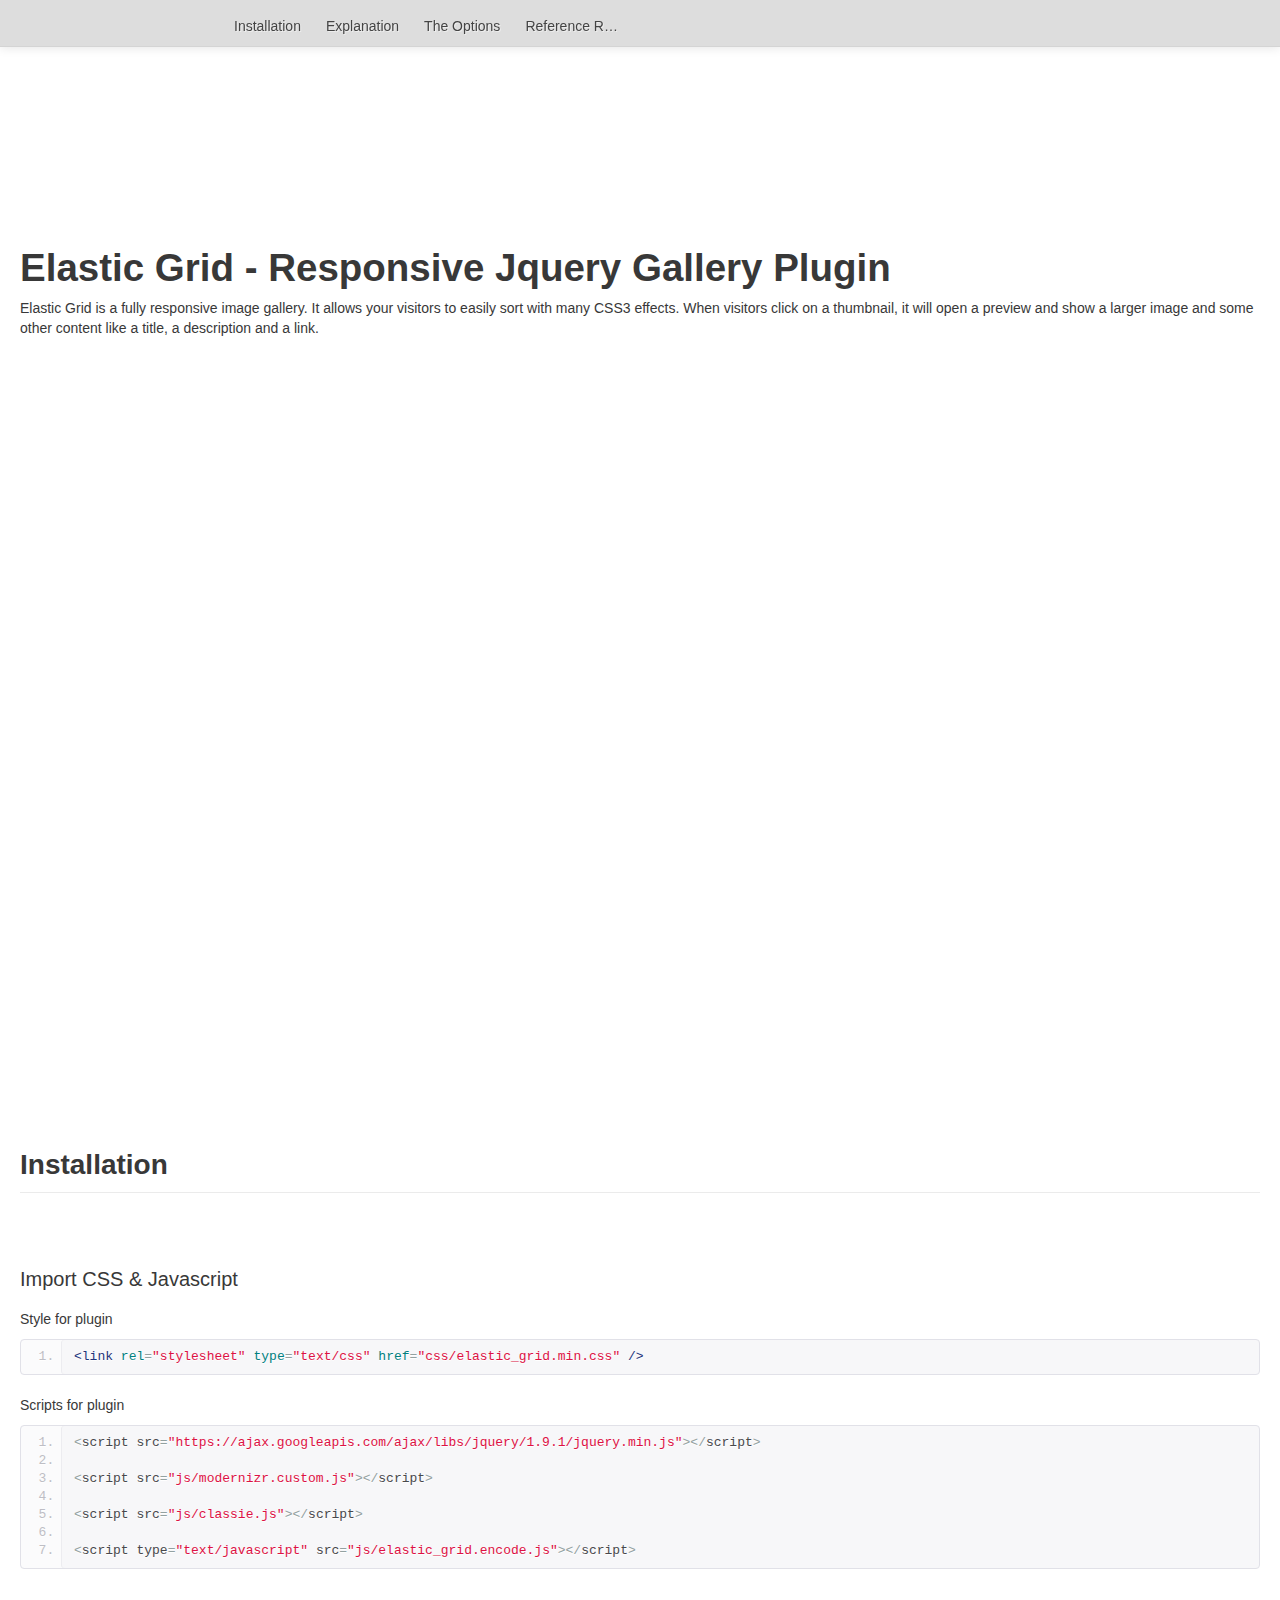
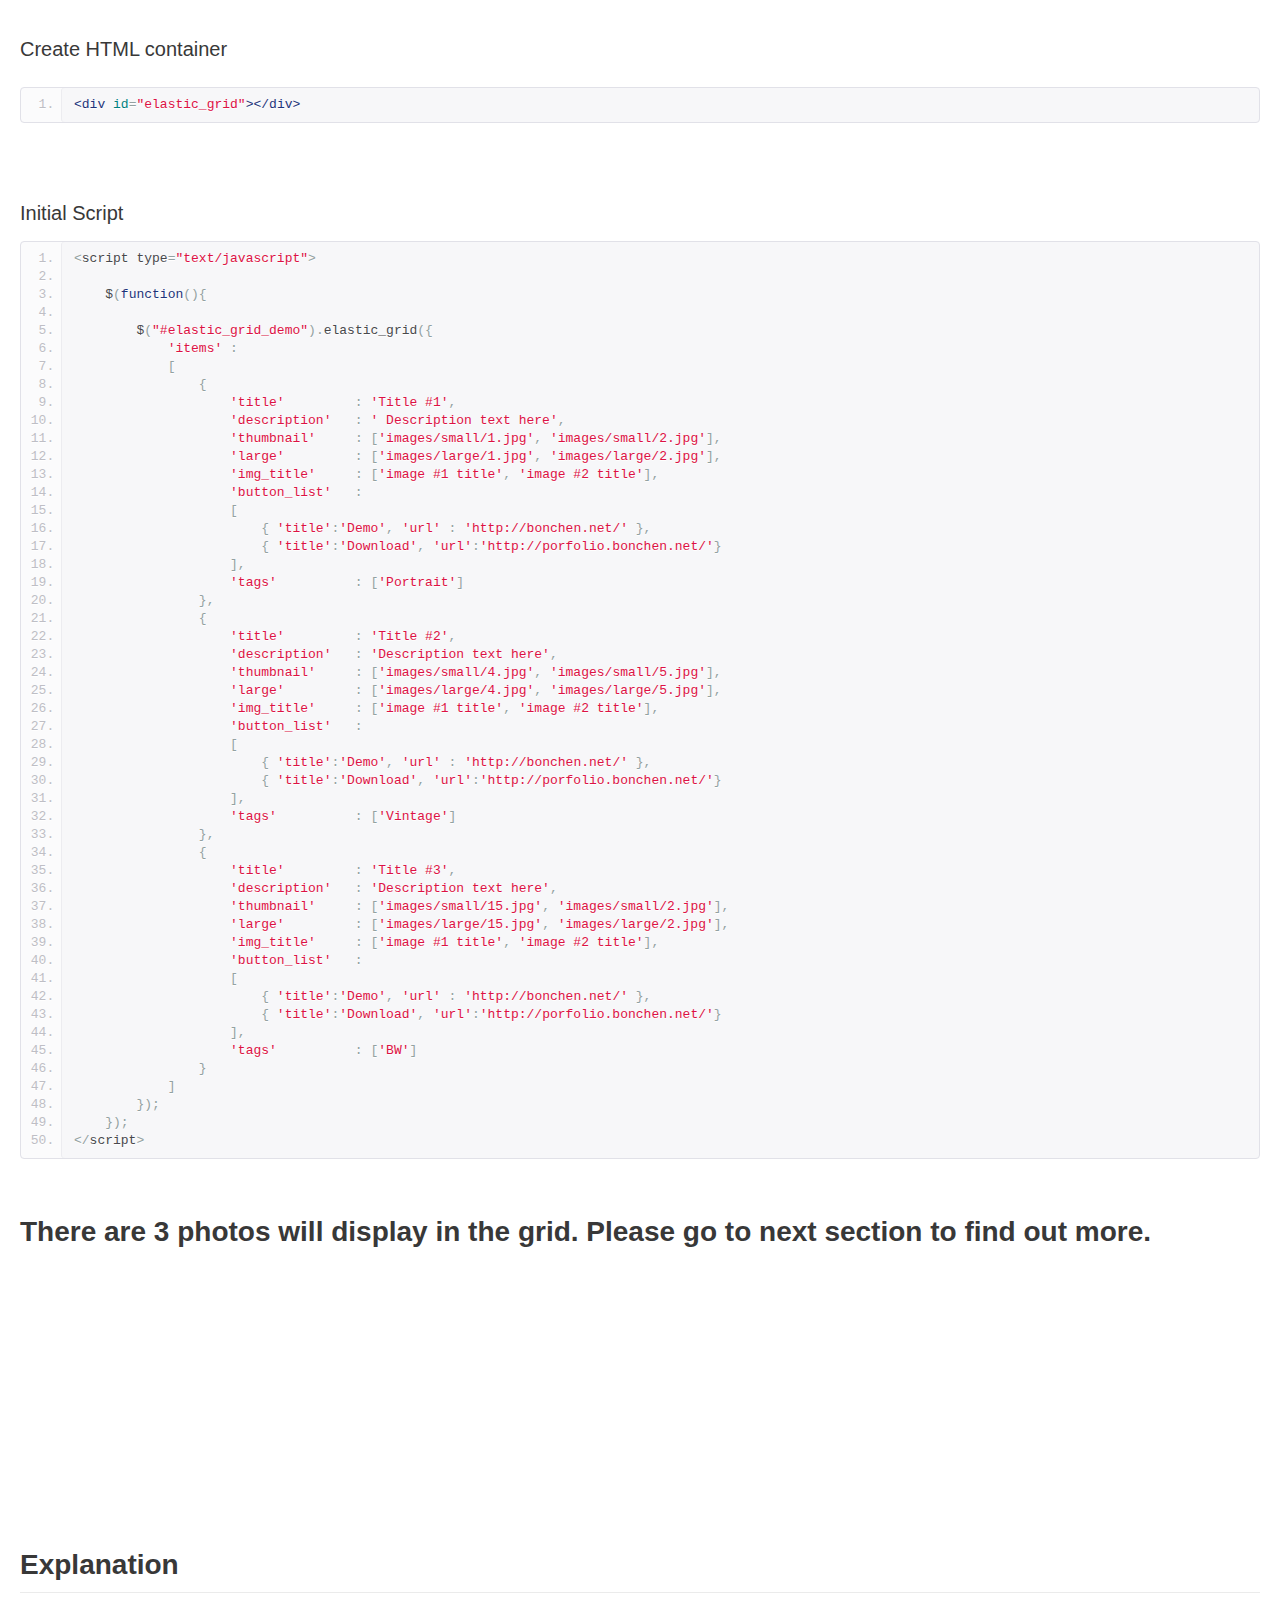
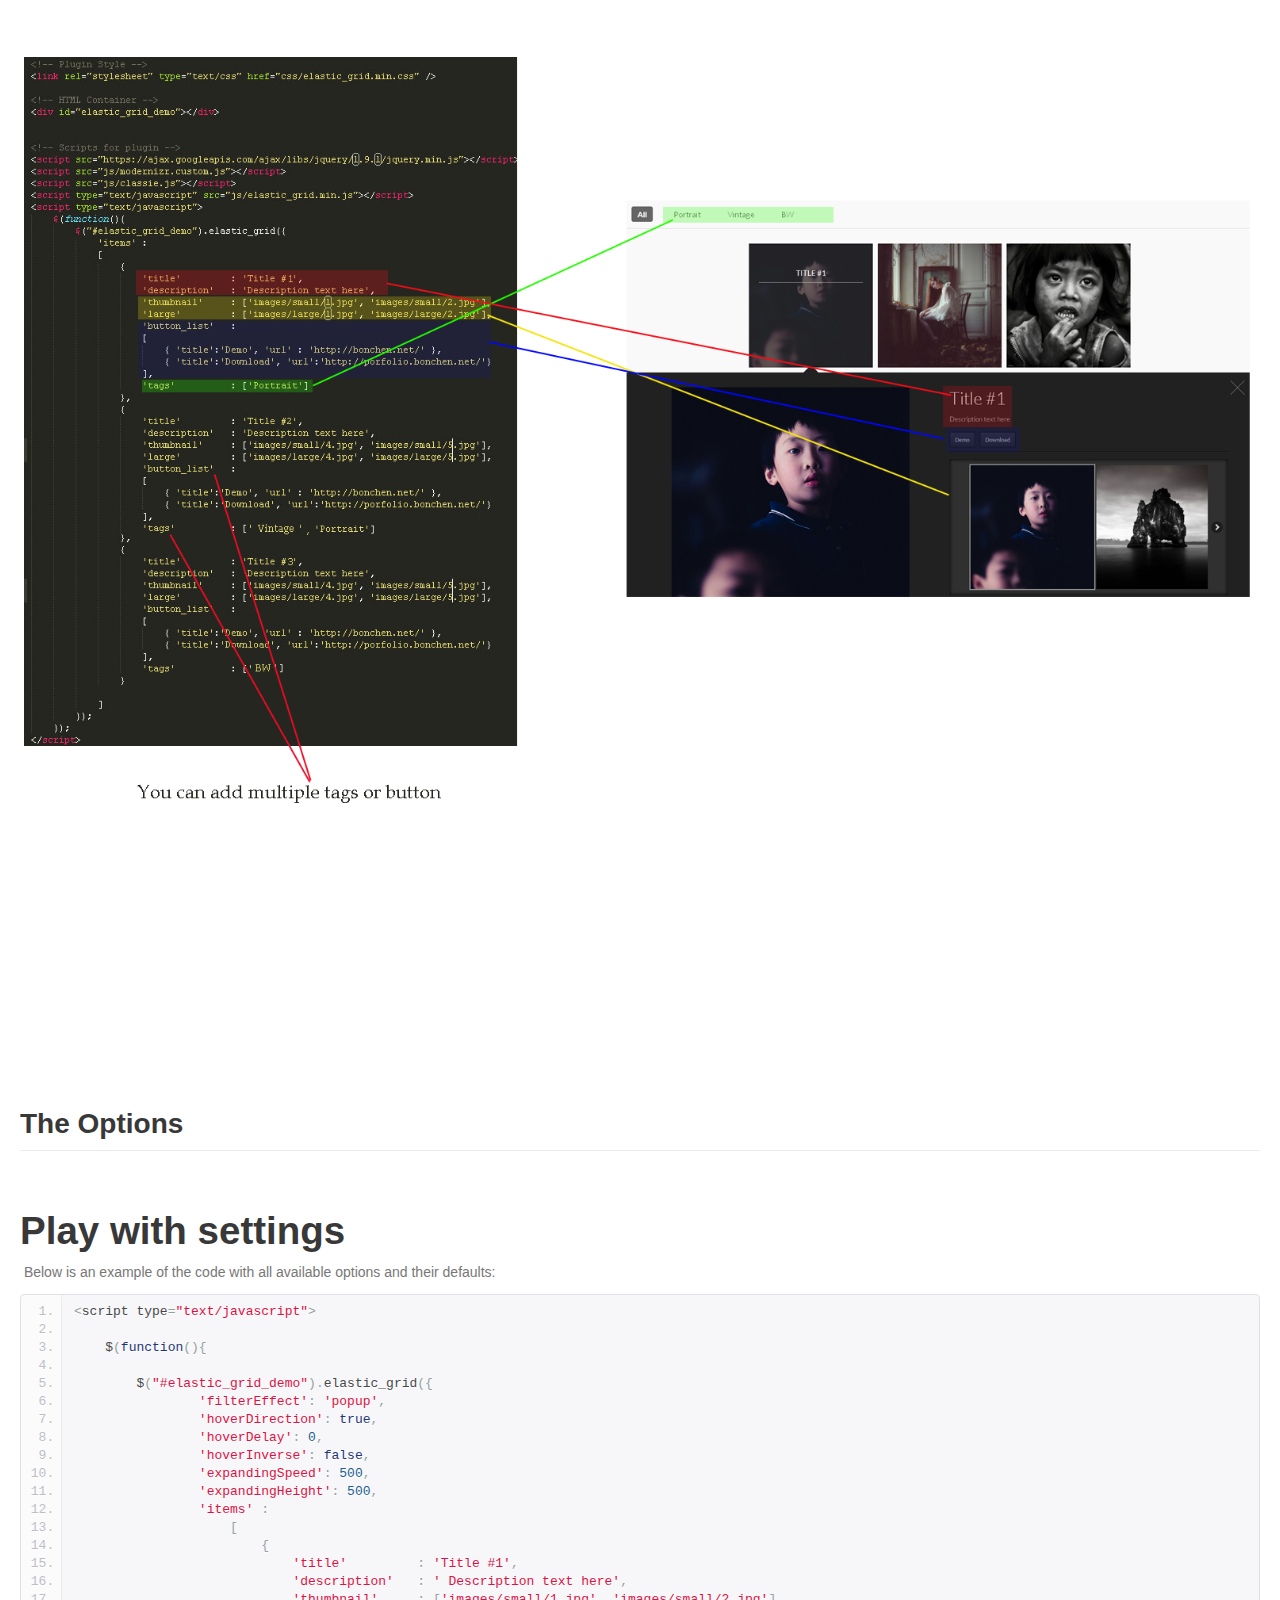
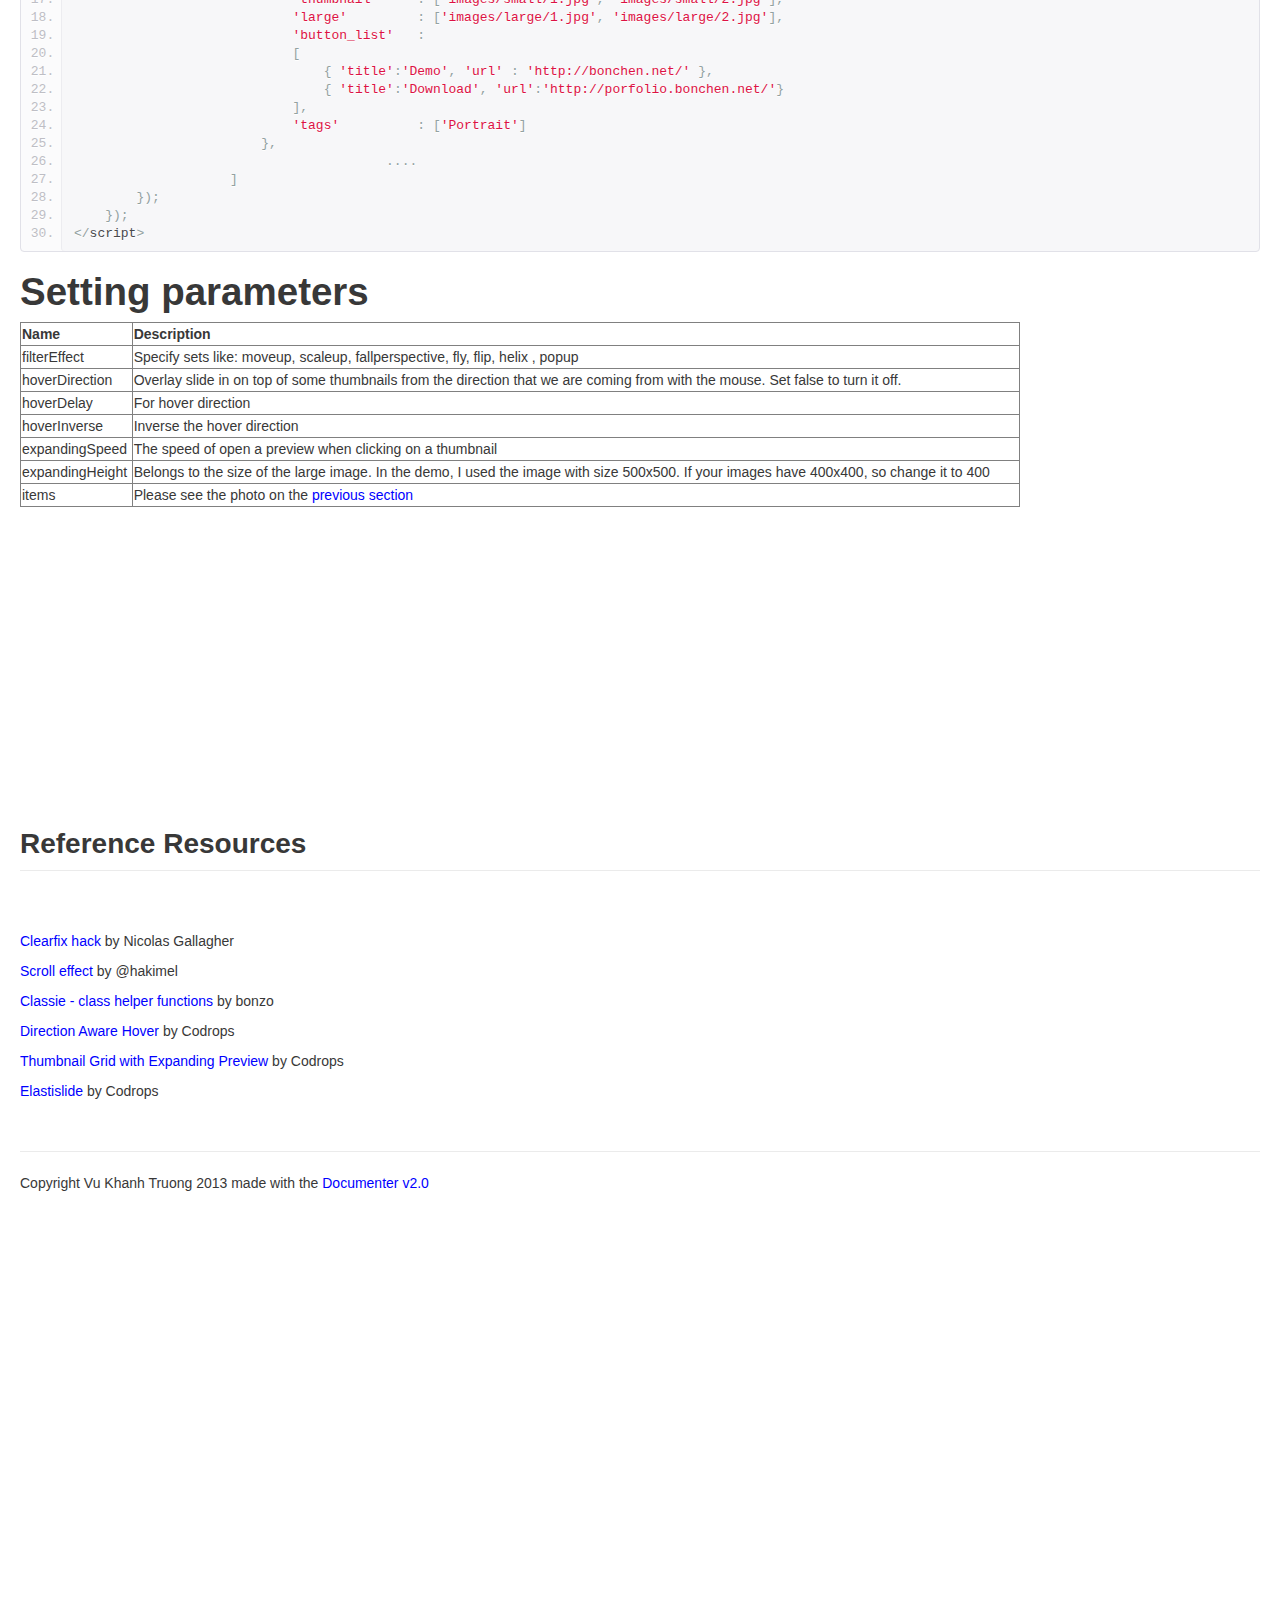
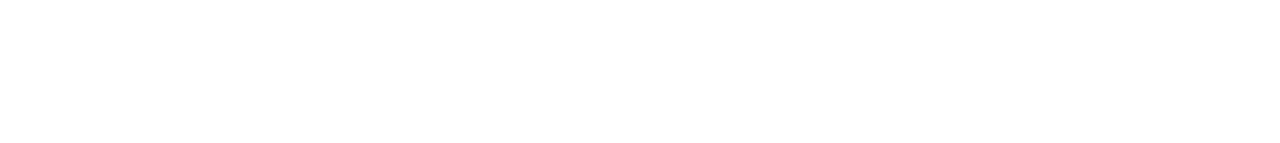
<file: documentation/index.html>
<!DOCTYPE html>
<html lang="en">
    <head>
    <meta charset="utf-8">
	<title>Elastic Grid - Responsive Jquery Gallery Plugin</title>
 	<meta name="description" content="Elastic Grid | Responsive Jquery Gallery Plugin">
	<meta name="author" content="Vu Khanh Truong">
	<meta name="copyright" content="Vu Khanh Truong">
	<meta name="generator" content="Documenter v2.0 http://rxa.li/documenter">
	<meta name="date" content="2013-09-09T00:00:00+02:00">

    <meta name="viewport" content="width=device-width, initial-scale=1.0, maximum-scale=1.0, minimum-scale=1.0">

    <link href="assets/css/bootstrap.css" rel="stylesheet">
    <link href="assets/js/google-code-prettify/prettify.css" rel="stylesheet">
    <link href="assets/css/bootstrap-responsive.css" rel="stylesheet">
    <link href="assets/css/documenter_style.css" rel="stylesheet">
    <!-- Le HTML5 shim, for IE6-8 support of HTML5 elements -->
    <!--[if lt IE 9]>
      <script src="//html5shim.googlecode.com/svn/trunk/html5.js"></script>
    <![endif]-->



	<style>
		html, body{background-color:#FFFFFF;color:#383838;}
		h1,h2,h3,h4,h5,h6{color:#383838;}
		section table{background-color:#FFFFFF;}
		::-moz-selection{background:#444444;color:#DDDDDD;}
		::selection{background:#444444;color:#DDDDDD;}
		a.brand{background-image:url();}
		a, a:hover, a:active{color:#0000FF;}
		hr{border-top:1px solid #EBEBEB;border-bottom:1px solid #FFFFFF;}
		div.navbar-inner, .navbar .nav li ul{background:#DDDDDD;color:#222222;}
		a.btn-navbar{background:#DDDDDD;color:#222222;}
		.navbar .nav li a{color:#222222;text-shadow:1px 1px 0px #EEEEEE;}
		.navbar .nav li a:hover, .navbar .nav li.active a{text-shadow:none;}
		div.navbar-inner ul{}
		.marketing-byline{color:#FFFFFF;}
		.navbar .nav > li a{color:#444444;}
		.navbar .nav > li a:hover, a.btn-navbar:hover{background:#444444;color:#DDDDDD;}
		.navbar .nav .active > a, .navbar .nav .active > a:hover, a.btn-navbar:active{background-color:#444444;color:#DDDDDD;}
		.navbar .nav li ul li a:hover{background:#444444;color:#DDDDDD;}
		.navbar .nav li ul li a:active{background:#444444;color:#DDDDDD;}
		.btn-primary {
			  background-image: -moz-linear-gradient(top, #0088CC, #0044CC);
			  background-image: -ms-linear-gradient(top, #0088CC, #0044CC);
			  background-image: -webkit-gradient(linear, 0 0, 0 0088CC%, from(#DDDDDD), to(#0044CC));
			  background-image: -webkit-linear-gradient(top, #0088CC, #0044CC);
			  background-image: -o-linear-gradient(top, #0088CC, #0044CC);
			  background-image: linear-gradient(top, #0088CC, #0044CC);
			  filter: progid:DXImageTransform.Microsoft.gradient(startColorstr='#0088CC', endColorstr='#0044CC', GradientType=0);
			  border-color: #0044CC #0044CC #bfbfbf;
			  color:#FFFFFF;
		}
		.btn-primary:hover,
		.btn-primary:active,
		.btn-primary.active,
		.btn-primary.disabled,
		.btn-primary[disabled] {
		  background-color: #0044CC;
		}
		#documenter_copyright{display:block !important;visibility:visible !important;}
	</style>



    </head>

<body class="documenter-project-elastic-grid" data-spy="scroll" id="top">

<!-- Documentation Navbar -->

<div class="navbar navbar-fixed-top">
	<div class="navbar-inner">
		<div class="container-fluid">
			<a class="btn btn-navbar" data-toggle="collapse" data-target=".nav-collapse"> <span class="icon-bar"></span> <span class="icon-bar"></span> <span class="icon-bar"></span> </a>
			<a class="brand" href="#">Elastic Grid - Responsive Jquery Gallery Plugin</a>
			<div class="nav-collapse">
			<ul class="nav">

			<li><a href="#installation" title="Installation">Installation</a></li>
			<li><a href="#explanation" title="Explanation">Explanation</a></li>
			<li><a href="#the_options" title="The Options">The Options</a></li>
			<li><a href="#reference_resources" title="Reference Resources">Reference Resources</a></li>

			</ul>
			</div>
		</div>
	</div>
</div> <!-- End of Navbar -->

<!-- Main Container Beginning -->

<div class="container-fluid" id="documenter_content">

	<div id="documenter-cover">
	<div class="masthead">
	    <h1>Elastic Grid - Responsive Jquery Gallery Plugin</h1>
		<p>Elastic Grid is a fully responsive image gallery. It allows your visitors to easily sort with many CSS3 effects. When visitors click on a thumbnail, it will open a preview and show a larger image and some other content like a title, a description and a link.</p>
	    <ul class="marketing-byline">

			<li>latest update: 09/9/2013</li>
			<li>by: Vu Khanh Truong</li>
			<li><a href=""></a></li>
		</ul>
<!-- 	    <p class="download-info">

		</p>
 -->
	</div> <!-- masthead -->
<!--
   <div id="intro">
    <p class="highlight hero-unit"></p>
   </div>  --><!-- intro -->

	</div>

  <section id="installation">
	<div class="page-header"><h3>Installation</h3><hr class="notop"></div>
<h1>
	<span style="color: rgb(56, 56, 56); font-family: Arial, verdana, arial, sans-serif; font-size: 20px; font-weight: 100;">Import CSS &amp; Javascript</span></h1>
<p>
	Style for plugin</p>
<pre class="prettyprint lang-css linenums">
&lt;link rel=&quot;stylesheet&quot; type=&quot;text/css&quot; href=&quot;css/elastic_grid.min.css&quot; /&gt;</pre>
<p>
	Scripts for plugin</p>
<pre class="prettyprint lang-js linenums">
&lt;script src=&quot;https://ajax.googleapis.com/ajax/libs/jquery/1.9.1/jquery.min.js&quot;&gt;&lt;/script&gt;

&lt;script src=&quot;js/modernizr.custom.js&quot;&gt;&lt;/script&gt;

&lt;script src=&quot;js/classie.js&quot;&gt;&lt;/script&gt;

&lt;script type=&quot;text/javascript&quot; src=&quot;js/elastic_grid.encode.js&quot;&gt;&lt;/script&gt;</pre>
<div>
	&nbsp;</div>
<div>
	&nbsp;</div>
<h1 style="margin: 0px 0px 18px; padding: 0px; border: 0px; outline: 0px; font-weight: 100; font-size: 20px; font-family: Arial, verdana, arial, sans-serif; vertical-align: baseline; color: rgb(56, 56, 56);">
	Create HTML container</h1>
<pre class="prettyprint lang-html linenums">
&lt;div id=&quot;elastic_grid&quot;&gt;&lt;/div&gt;</pre>
<p>
	&nbsp;</p>
<p>
	&nbsp;</p>
<p style="margin: 0px 0px 18px; padding: 0px; border: 0px; outline: 0px; font-weight: 100; font-size: 20px; font-family: Arial, verdana, arial, sans-serif; vertical-align: baseline; color: rgb(56, 56, 56);">
	Initial Script</p>
<pre class="prettyprint lang-js linenums">
&lt;script type=&quot;text/javascript&quot;&gt;

    $(function(){

        $(&quot;#elastic_grid_demo&quot;).elastic_grid({
            &#39;items&#39; :
            [
                {
                    &#39;title&#39;         : &#39;Title #1&#39;,
                    &#39;description&#39;   : &#39; Description text here&#39;,
                    &#39;thumbnail&#39;     : [&#39;images/small/1.jpg&#39;, &#39;images/small/2.jpg&#39;],
                    &#39;large&#39;         : [&#39;images/large/1.jpg&#39;, &#39;images/large/2.jpg&#39;],
                    &#39;img_title&#39;     : [&#39;image #1 title&#39;, &#39;image #2 title&#39;],
                    &#39;button_list&#39;   :
                    [
                        { &#39;title&#39;:&#39;Demo&#39;, &#39;url&#39; : &#39;http://bonchen.net/&#39; },
                        { &#39;title&#39;:&#39;Download&#39;, &#39;url&#39;:&#39;http://porfolio.bonchen.net/&#39;}
                    ],
                    &#39;tags&#39;          : [&#39;Portrait&#39;]
                },
                {
                    &#39;title&#39;         : &#39;Title #2&#39;,
                    &#39;description&#39;   : &#39;Description text here&#39;,
                    &#39;thumbnail&#39;     : [&#39;images/small/4.jpg&#39;, &#39;images/small/5.jpg&#39;],
                    &#39;large&#39;         : [&#39;images/large/4.jpg&#39;, &#39;images/large/5.jpg&#39;],
                    &#39;img_title&#39;     : [&#39;image #1 title&#39;, &#39;image #2 title&#39;],
                    &#39;button_list&#39;   :
                    [
                        { &#39;title&#39;:&#39;Demo&#39;, &#39;url&#39; : &#39;http://bonchen.net/&#39; },
                        { &#39;title&#39;:&#39;Download&#39;, &#39;url&#39;:&#39;http://porfolio.bonchen.net/&#39;}
                    ],
                    &#39;tags&#39;          : [&#39;Vintage&#39;]
                },
                {
                    &#39;title&#39;         : &#39;Title #3&#39;,
                    &#39;description&#39;   : &#39;Description text here&#39;,
                    &#39;thumbnail&#39;     : [&#39;images/small/15.jpg&#39;, &#39;images/small/2.jpg&#39;],
                    &#39;large&#39;         : [&#39;images/large/15.jpg&#39;, &#39;images/large/2.jpg&#39;],
                    &#39;img_title&#39;     : [&#39;image #1 title&#39;, &#39;image #2 title&#39;],
                    &#39;button_list&#39;   :
                    [
                        { &#39;title&#39;:&#39;Demo&#39;, &#39;url&#39; : &#39;http://bonchen.net/&#39; },
                        { &#39;title&#39;:&#39;Download&#39;, &#39;url&#39;:&#39;http://porfolio.bonchen.net/&#39;}
                    ],
                    &#39;tags&#39;          : [&#39;BW&#39;]
                }
            ]
        });
    });
&lt;/script&gt;</pre>
<h3>
	There are 3 photos will display in the grid. Please go to next section to find out more.</h3>
</section>
<section id="explanation">
	<div class="page-header"><h3>Explanation</h3><hr class="notop"></div>
<p>
	<img alt="" src="assets/images/explanation.png"></p>
</section>
<section id="the_options">
	<div class="page-header"><h3>The Options</h3><hr class="notop"></div>
<h1>
	Play with settings</h1>
<p>
	<span style="color: rgb(119, 119, 119); font-family: Helvetica, Arial, Helvetica, sans-serif; font-size: 14px; line-height: 22.390625px;">&nbsp;Below is an example of the code with all available options and their defaults:</span></p>
<pre class="prettyprint lang-js linenums">
&lt;script type=&quot;text/javascript&quot;&gt;

    $(function(){

        $(&quot;#elastic_grid_demo&quot;).elastic_grid({
	        &#39;filterEffect&#39;: &#39;popup&#39;,
	        &#39;hoverDirection&#39;: true,
	        &#39;hoverDelay&#39;: 0,
	        &#39;hoverInverse&#39;: false,
	        &#39;expandingSpeed&#39;: 500,
	        &#39;expandingHeight&#39;: 500,
                &#39;items&#39; :
	            [
	                {
	                    &#39;title&#39;         : &#39;Title #1&#39;,
	                    &#39;description&#39;   : &#39; Description text here&#39;,
	                    &#39;thumbnail&#39;     : [&#39;images/small/1.jpg&#39;, &#39;images/small/2.jpg&#39;],
	                    &#39;large&#39;         : [&#39;images/large/1.jpg&#39;, &#39;images/large/2.jpg&#39;],
	                    &#39;button_list&#39;   :
	                    [
	                        { &#39;title&#39;:&#39;Demo&#39;, &#39;url&#39; : &#39;http://bonchen.net/&#39; },
	                        { &#39;title&#39;:&#39;Download&#39;, &#39;url&#39;:&#39;http://porfolio.bonchen.net/&#39;}
	                    ],
	                    &#39;tags&#39;          : [&#39;Portrait&#39;]
	                },
					....
	            ]
        });
    });
&lt;/script&gt;</pre>

<h1>
	Setting parameters</h1>
<table border="1" cellpadding="1" cellspacing="1" style="width: 1000px;">
	<tbody>
		<tr>
			<td>
				<strong>Name</strong></td>
			<td>
				<strong>Description</strong></td>
		</tr>
		<tr>
			<td>
				filterEffect</td>
			<td>
				Specify sets like:&nbsp;moveup, scaleup, fallperspective, fly, flip, helix , popup</td>
		</tr>
		<tr>
			<td>
				hoverDirection</td>
			<td>
				Overlay slide in on top of some thumbnails from the direction that we are coming from with the mouse. Set false to turn it off.</td>
		</tr>
		<tr>
			<td>
				hoverDelay</td>
			<td>
				For hover direction</td>
		</tr>
		<tr>
			<td>
				hoverInverse</td>
			<td>
				Inverse the hover direction</td>
		</tr>
		<tr>
			<td>
				expandingSpeed</td>
			<td>
				The speed of open a preview when clicking on a thumbnail</td>
		</tr>
		<tr>
			<td>
				expandingHeight</td>
			<td>
				Belongs to the size of the large image. In the demo, I used the image with size 500x500. If your images have 400x400, so change it to 400</td>
		</tr>
		<tr>
			<td>
				items</td>
			<td>
				Please see the photo on the <a href="#explanation" title="Explanation">previous section</a></td>
		</tr>
	</tbody>
</table>
<p>
	&nbsp;</p>
</section>
<section id="reference_resources">
	<div class="page-header"><h3>Reference Resources</h3><hr class="notop"></div>
<p>
	<a href="http://nicolasgallagher.com/micro-clearfix-hack/">Clearfix hack</a> by Nicolas Gallagher</p>
<p>	<a href="http://lab.hakim.se/scroll-effects/">Scroll effect </a>by @hakimel</p>
<p>	<a href="https://github.com/ded/bonzo">Classie - class helper functions </a>by bonzo</p>
<p>
	<a href="http://tympanus.net/codrops/2012/04/09/direction-aware-hover-effect-with-css3-and-jquery/">Direction Aware Hover</a> by Codrops</p>
<p>
	<a href="http://tympanus.net/codrops/2013/03/19/thumbnail-grid-with-expanding-preview/">Thumbnail Grid with Expanding Preview</a> by Codrops</p>
<p>
	<a href="http://tympanus.net/codrops/2011/09/12/elastislide-responsive-carousel/">Elastislide</a> by Codrops</p>
<p>
	&nbsp;</p>
</section>



    <hr />

<footer>
    <p>Copyright Vu Khanh Truong 2013 made with the <a href="http://rxa.li/documenter">Documenter v2.0</a></p>
</footer>

</div><!-- /container -->

<!-- Le javascript
    ================================================== -->
<!-- Placed at the end of the document so the pages load faster -->
<script>document.createElement('section');var duration='500',easing='swing';</script>
<script src="assets/js/jquery.js"></script>
<script src="assets/js/jquery.scrollTo.js"></script>
<script src="assets/js/jquery.easing.js"></script>
<script src="assets/js/scripts.js"></script>
<script src="assets/js/google-code-prettify/prettify.js"></script>
<script src="assets/js/bootstrap-min.js"></script>
</body>
</html>
</file>
<file: documentation/assets/js/google-code-prettify/prettify.css>
.com { color: #93a1a1; }
.lit { color: #195f91; }
.pun, .opn, .clo { color: #93a1a1; }
.fun { color: #dc322f; }
.str, .atv { color: #D14; }
.kwd, .linenums .tag { color: #1e347b; }
.typ, .atn, .dec, .var { color: teal; }
.pln { color: #48484c; }

.prettyprint {
  padding: 8px;
  background-color: #f7f7f9;
  border: 1px solid #e1e1e8;
}
.prettyprint.linenums {
  -webkit-box-shadow: inset 40px 0 0 #fbfbfc, inset 41px 0 0 #ececf0;
     -moz-box-shadow: inset 40px 0 0 #fbfbfc, inset 41px 0 0 #ececf0;
          box-shadow: inset 40px 0 0 #fbfbfc, inset 41px 0 0 #ececf0;
}

/* Specify class=linenums on a pre to get line numbering */
ol.linenums {
  margin: 0 0 0 33px; /* IE indents via margin-left */
} 
ol.linenums li {
  padding-left: 12px;
  color: #bebec5;
  line-height: 18px;
  text-shadow: 0 1px 0 #fff;
}
</file>
<file: documentation/assets/css/documenter_style.css>
/*!
 * Documenter 2.0
 * http://rxa.li/documenter
 *
 * Copyright 2013, Xaver Birsak
 * http://revaxarts.com
 *
 */
html, body{max-width:100%;}
body{ padding-bottom: 40px;}

#documenter_content{
	padding-top: 200px;
}
#documenter-cover{
	min-height: 600px;
}

.masthead h1{
	margin-top: 48px;
}

section h3,
section h4,
section h5,
section h6 {
	padding: 0;
	clear: both;
	line-height: 1.2em;
	margin-top: 2em;
}
section h3{ font-size:2em;}
section h4{ font-size:1.5em;}
section h5{ font-size:1.3em;}
section h6{ font-size:1.1em;}

hr.notop{
	margin-top:3px;
}
	
footer{
	padding-bottom:500px;
}
.container{
	padding-bottom:3px;
	position: relative;
}
.navbar a.brand{
	display:inline-block;
	width:200px;
	background-position:center left;
	background-repeat:no-repeat;
	background-size: contain;
	text-indent:-9999px;
	margin:0;
	padding:0;
	top: 0;
	bottom: 0;
	position: absolute;
}

.page-header{
	border:0;
}
.navbar .nav {
	margin: 10px 10px 0 200px;
	float: none;
}
.navbar .nav li a{
	border-radius:3px;
	display:block;
	white-space:nowrap;
	padding:6px 11px 7px;
	max-width:100px;
	overflow:hidden;
	text-overflow:ellipsis;
	text-decoration:none;
	margin-left: 3px;
	margin-bottom: 3px;
}
.navbar .nav li ul{
	border-radius:5px;
	display:none;
	position:absolute;
	list-style-type:none;
	min-width:100px;
	padding:3px;
	box-shadow:0 0 3px rgba(0,0,0,0.3);

}
.navbar .nav > li:hover ul{
	display:block;
}

.marketing-byline {
	list-style:none;
	margin-left: 0;
	margin-bottom: 24px;
}
.marketing-byline li{
	display:inline;
	padding:0 2px;
}
.download-info{
	clear:both;
}
section{
	margin-top:300px;
}
img{
	height:auto !important;
}
iframe{
	max-width:100% !important;
}

@media (max-width: 979px) {
	#documenter_content{
		padding-top: 0px;
	}
	.navbar .nav {
		margin: 10px 10px 0 0;
	}
	.navbar .nav > li > a{
		padding:6px 11px 7px;
		max-width:100%;
		overflow:hidden;
		text-overflow:ellipsis;
	}
	.navbar .nav li ul{
		display:none;
		box-shadow:none;
		position:static;
	}
	.navbar .nav li:hover ul{
		display:block;
	}
	.navbar .nav li ul li{
		display:block;
	}
	.navbar .nav li a{
		max-width:100%;
	}

	section{
		margin-top:80px;
	}
}
@media (max-width: 480px) {
	section{
		margin-top:30px;
	}
}
</file>
